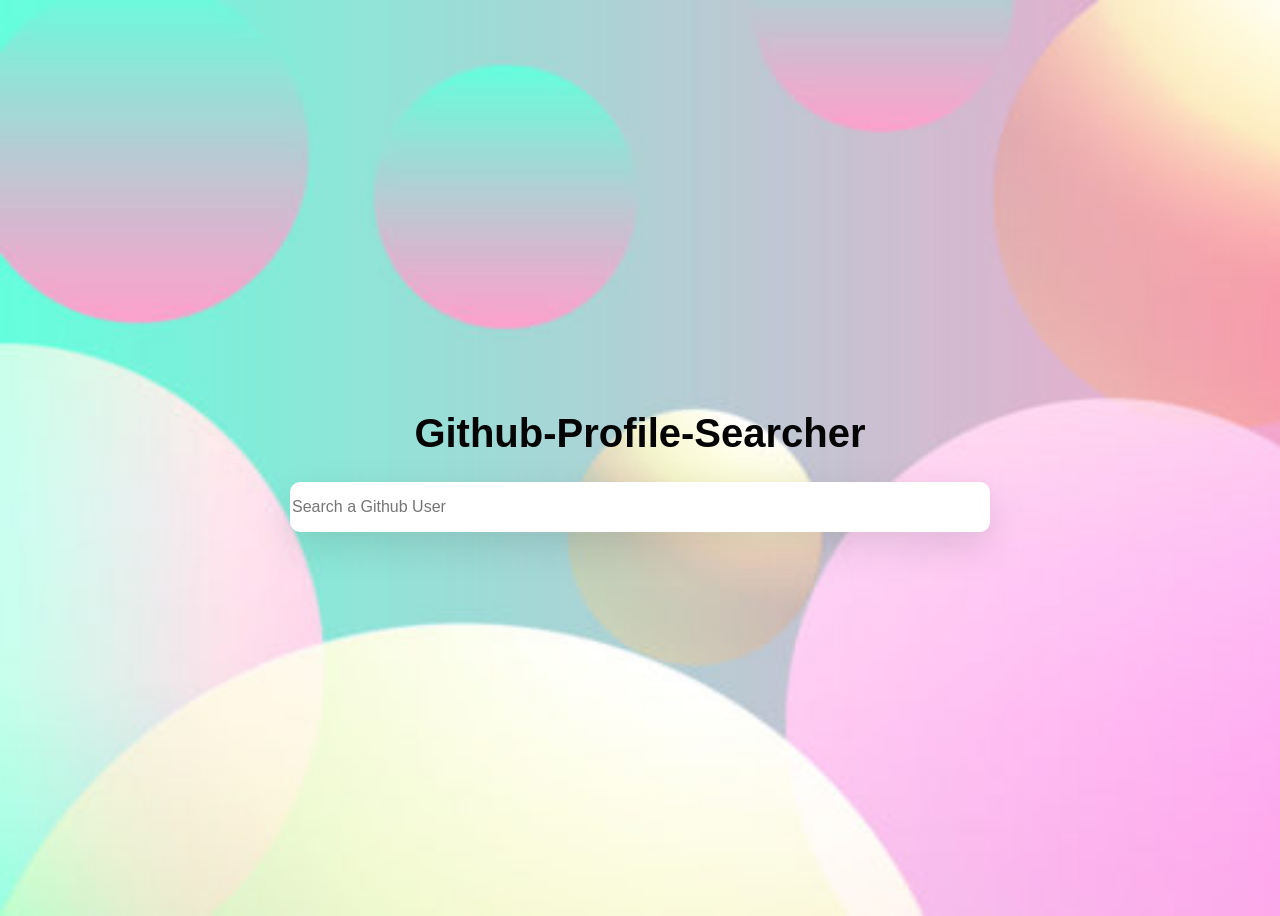
<file: index.html>
<!DOCTYPE html>
<html lang="en">
<head>
    <meta charset="UTF-8">
    <meta name="viewport" content="width=device-width, initial-scale=1.0">
    <title>Github-Profile-Searcher</title>
    <link rel="stylesheet" href="style.css">
</head>
<body>
    <h1>Github-Profile-Searcher</h1>
  <form class="form">
    <input type="text" placeholder="Search a Github User" class="search" autocomplete="off">
  </form>
  <main class="main">

    <!-- <div id="repos"></div> -->
  </main>
  <div class="repo-container"></div>


    <script src="git.js"></script>
</body>
</html>
</file>
<file: style.css>
*{

    box-sizing: border-box;

}
body{
    height: 100vh;
    background-image: url(image.jpg);
    background-repeat: no-repeat;
    background-size: cover;
    display: flex;
    flex-direction: column;
    align-items: center;
    justify-content: center;
    color: #040404;
font-family: 'Poppins', sans-serif;
}
h1{
  font-size: 40px;
}
.form{
    width: 100%;
    max-width: 700px;
}
input{
    width:100%;
    height: 50px;
    border: none;
    outline: none;
    border-radius: 10px;
    color: rgb(93, 95, 97);
    font-size: 16px;
    box-shadow: 0 5px 10px rgba(154, 160, 185, 0.05),
0 15px 40px rgba(0, 0, 0, 0.1);

}
input:focus{
    color: rgb(73, 73, 179);
}
.card {
    max-width: 800px;
    background-color: #f5f5f59f;
    border-radius: 20px;
    box-shadow: 0 5px 10px rgba(154, 160, 185, 0.05),
    0 15px 40px rgba(0, 0, 0, 0.1);
    display: flex;
    align-items: center;
    padding: 3rem;
    margin-top: 1.5rem;
    }
    .avatar {
    border-radius: 50%;
    border: 8px solid #4078c0;
    height: 150px;
    width: 150px;
    }
    .user-info {
    color: #333;
    margin-left: 2rem;
    }
    .user-info h2 {
    margin-top: 0;
    }
    .user-info ul {
       
    display: flex;
    justify-content: space-between;
    padding: 0;
    max-width: 400px;
    }
    ul li {
    display: flex;
    align-items: center;
    
    }
    .user-info ul li strong {
    font-size: 0.9rem;
    margin-left: 0.5rem;
    }
    .repo {
    text-decoration: none;
    color: #fff;
    background-color: #4078c0;
    font-size: 0.7rem;
    padding: 0.25rem 0.5rem;
    margin-right: 0.5rem;
    margin-bottom: 3rem;
    display: inline-block;
    border-radius: 5px;
    }
</file>
